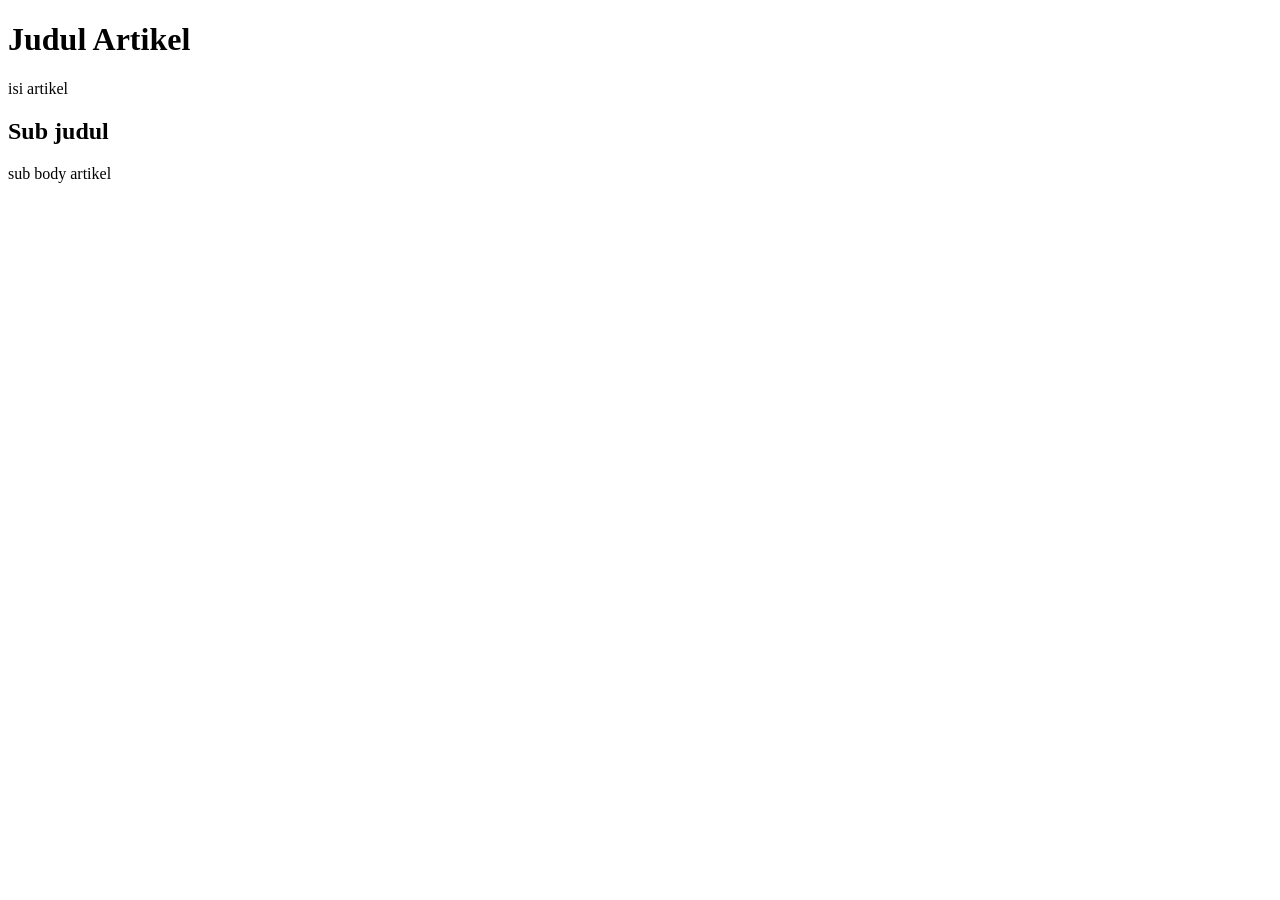
<file: HTML-Dasar/heading.html>
<!DOCTYPE html>
<html lang="en">
<head>
    <meta charset="UTF-8">
    <meta name="viewport" content="width=device-width, initial-scale=1.0">
    <title>Heading</title>
</head>
<body>
    <!-- Heading -->
     <h1>Judul Artikel</h1>
     <p>isi artikel</p>
     <h2>Sub judul</h2>
     <p>sub body artikel</p>
</body>
</html>
</file>
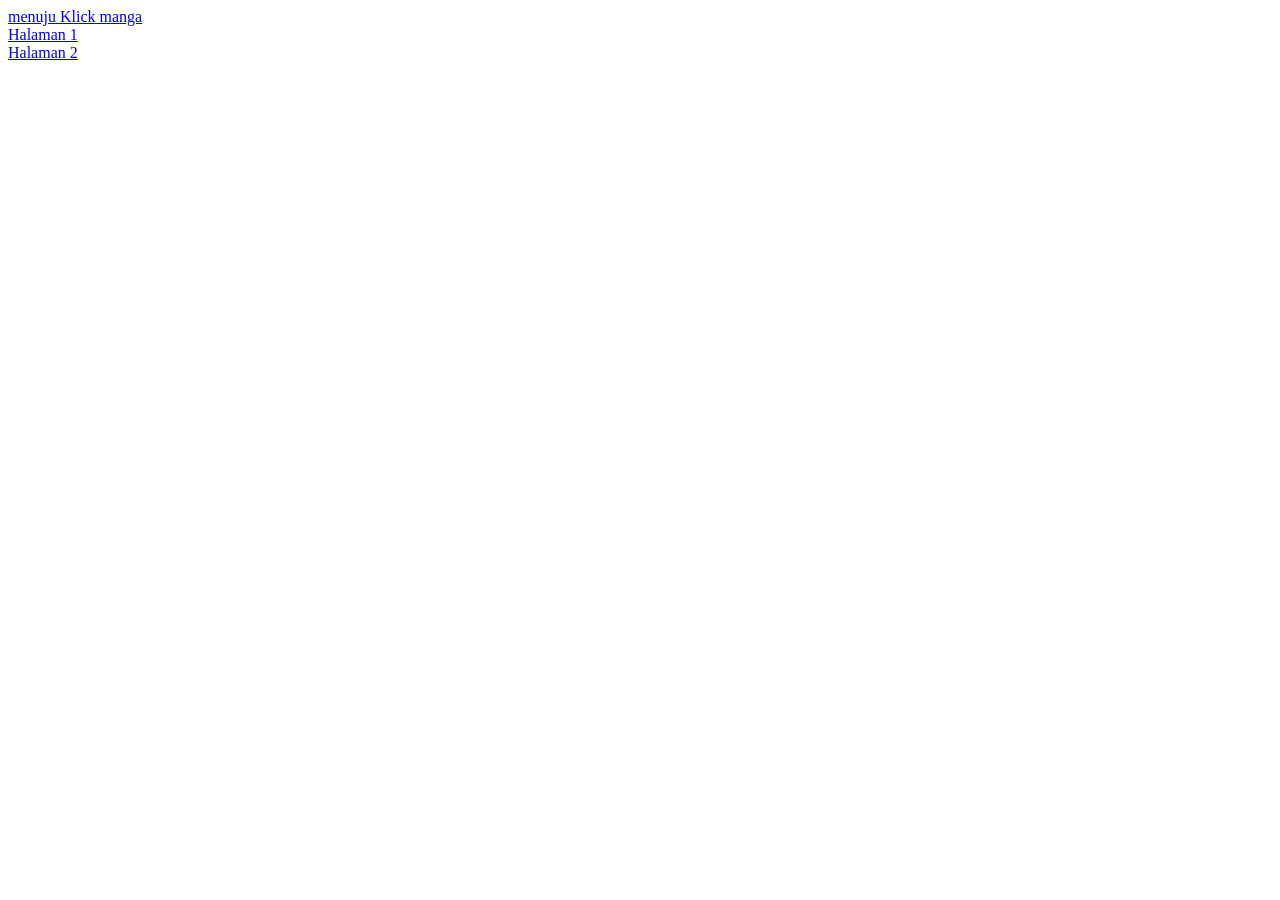
<file: HTML-Dasar/link.html>
<!DOCTYPE html>
<html lang="en">
<head>
    <meta charset="UTF-8">
    <meta name="author" content="Sofyan Tanjung">
    <title>Link</title>
</head>
<body>
    <!-- Link -->
     <a href="https://klikmanga.com/manga/the-veteran-healer-is-overpowered/chapter-1/">menuju Klick manga</a>
     <br>
     <a href="#">Halaman 1</a>
     <br>
     <a href="#">Halaman 2</a>
</body>
</html>
</file>
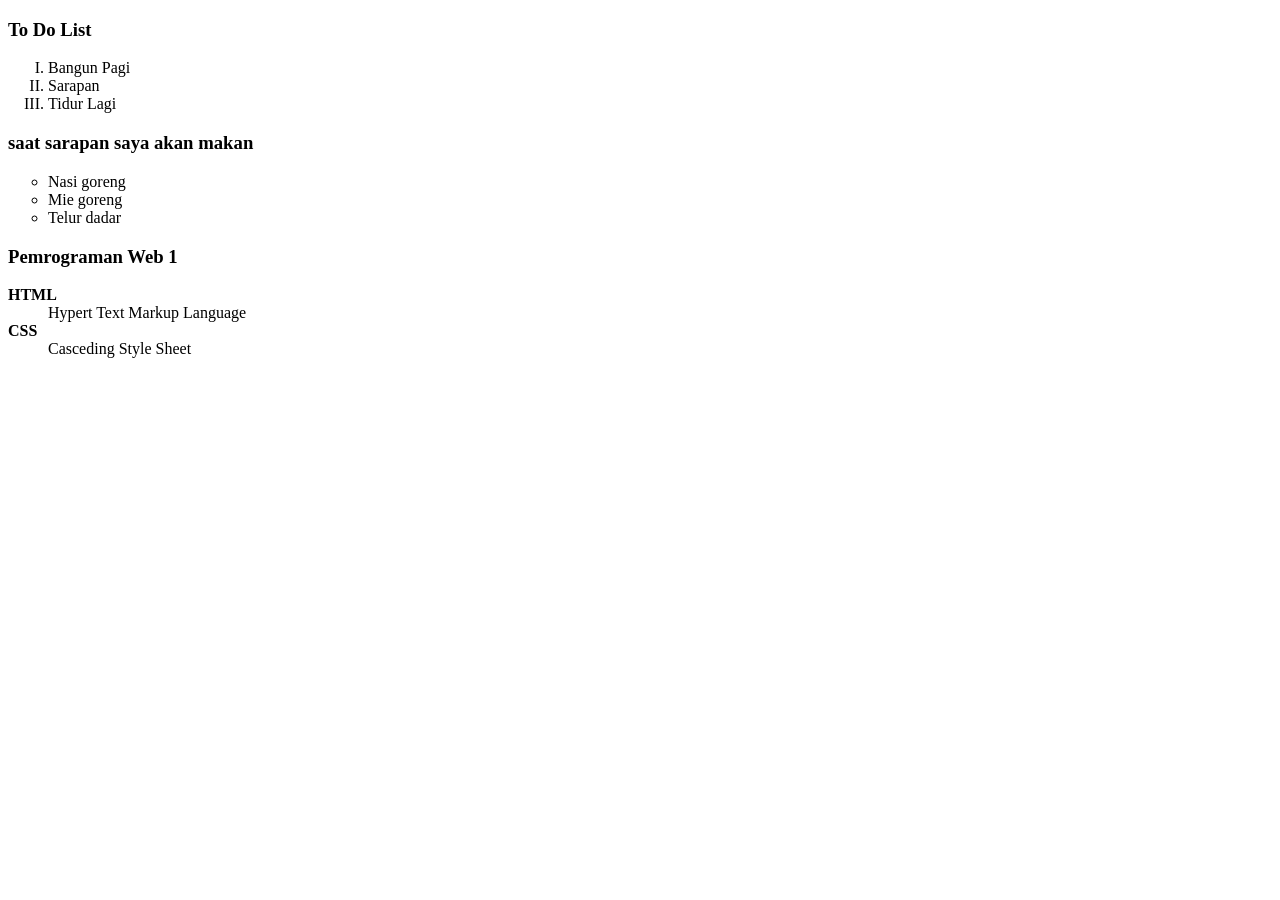
<file: HTML-Dasar/list.html>
<!DOCTYPE html>
<html lang="en">
<head>
    <meta charset="UTF-8">
    <meta name="viewport" content="width=device-width, initial-scale=1.0">
    <title>List</title>
</head>
<body>
    <h3>To Do List</h3>    
    <ol type="I">
        <li>Bangun Pagi</li>
        <li>Sarapan</li>
        <li>Tidur Lagi</li>
    </ol>
    <h3>saat sarapan saya akan makan</h3>
    <ul type="circle">
        <li>Nasi goreng</li>
        <li>Mie goreng</li>
        <li>Telur dadar</li>
    </ul>

    <h3>Pemrograman Web 1</h3>
    <dl>
        <dt><strong>HTML</strong></dt>
        <dd>Hypert Text Markup Language</dd>
        <dt><strong>CSS</strong></dt>
        <dd>Casceding Style Sheet</dd>
    </dl>
</body>
</html>
</file>
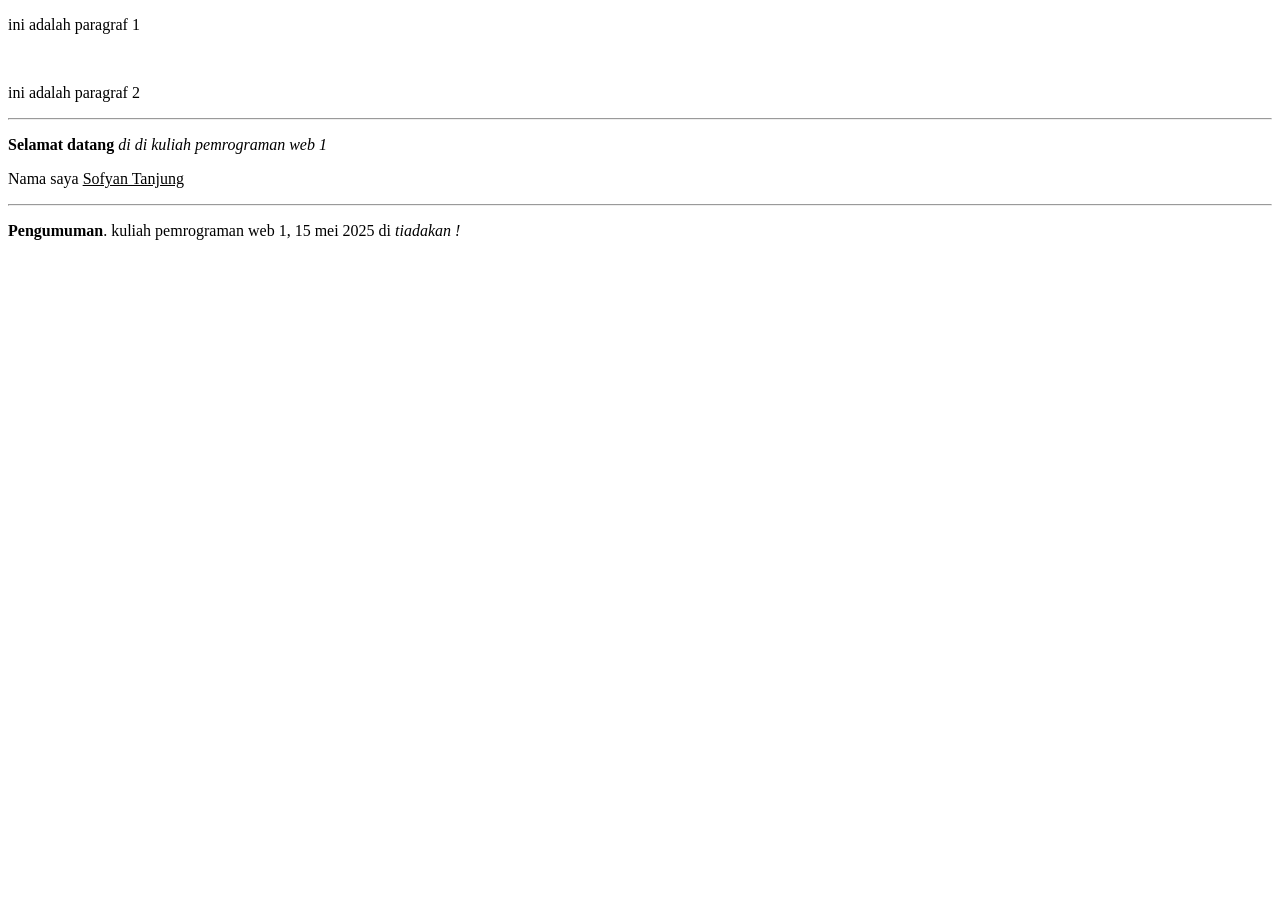
<file: HTML-Dasar/paragrapf.html>
<!DOCTYPE html>
<html lang="en">
<head>
    <meta charset="UTF-8">
    <meta name="autohor" content="sofyan tanjung">
    <title>Paragraf</title>
</head>
<body>
    <!-- Contoh tag p, br dan hr -->
    <p>ini adalah paragraf 1</p>    
    <br>
    <p>ini adalah paragraf 2</p>    
    <hr>

    <p><b>Selamat datang</b> <i>di di kuliah pemrograman web 1</i></p>
    <p>Nama saya <u>Sofyan Tanjung</u></p>
    <hr>

    <p><strong>Pengumuman</strong>. kuliah pemrograman web 1, 15 mei 2025 di <em>tiadakan !</em></p>
</body>
</html>
</file>
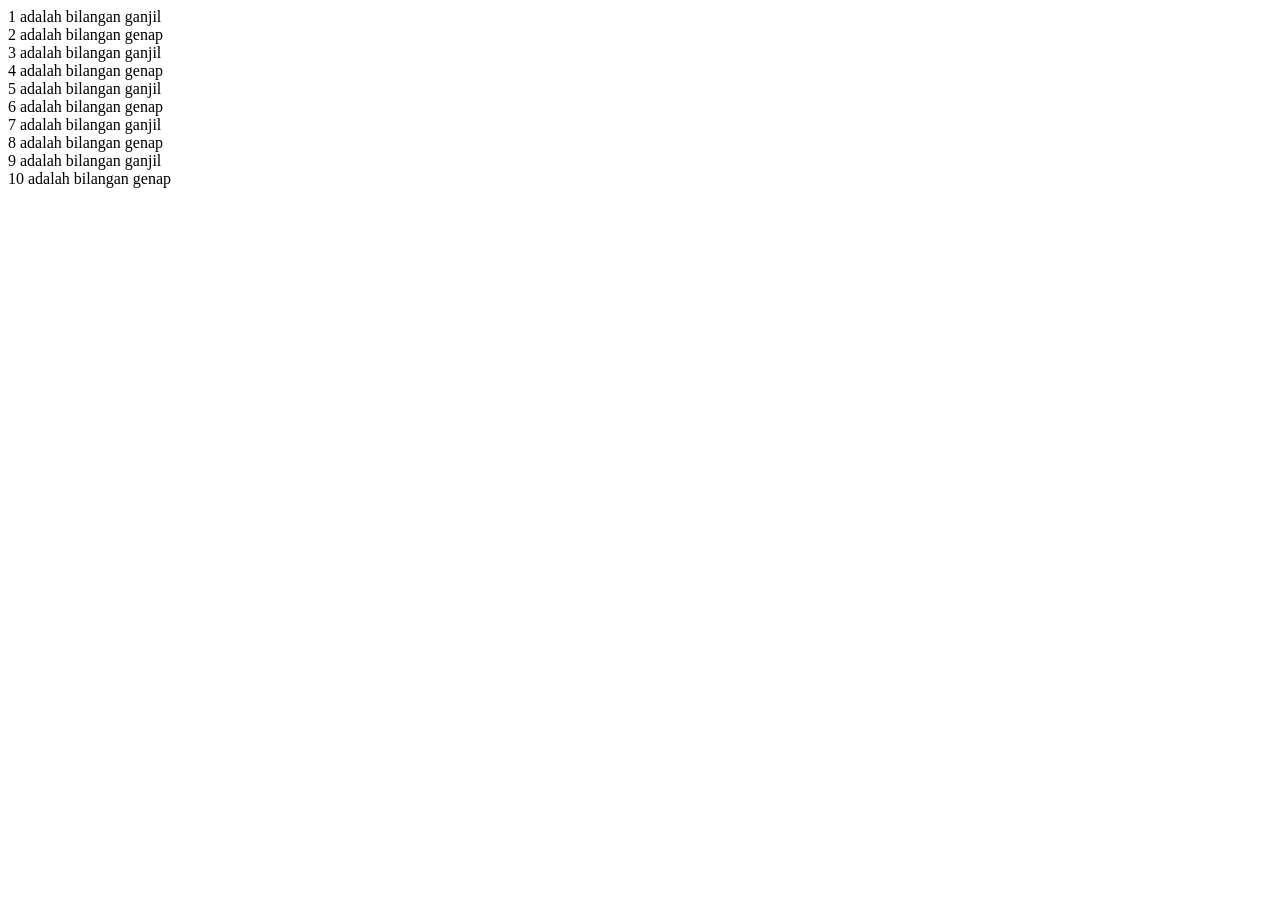
<file: belajar_javascript_dasar/html/pengulangan.html>
<!DOCTYPE html>
<html lang="en">
<head>
    <meta charset="UTF-8">
    <meta name="viewport" content="width=device-width, initial-scale=1.0">
    <title>Pengulangan</title>
</head>
<body>
    
    <script>
        for (let i = 1; i <= 10; i++) {
            if (i % 2 === 0) {
                document.write(i + " adalah bilangan genap<br>");
            } else {
                document.write(i + " adalah bilangan ganjil<br>");
            }
        }
    </script>
</body>
</html>
</file>
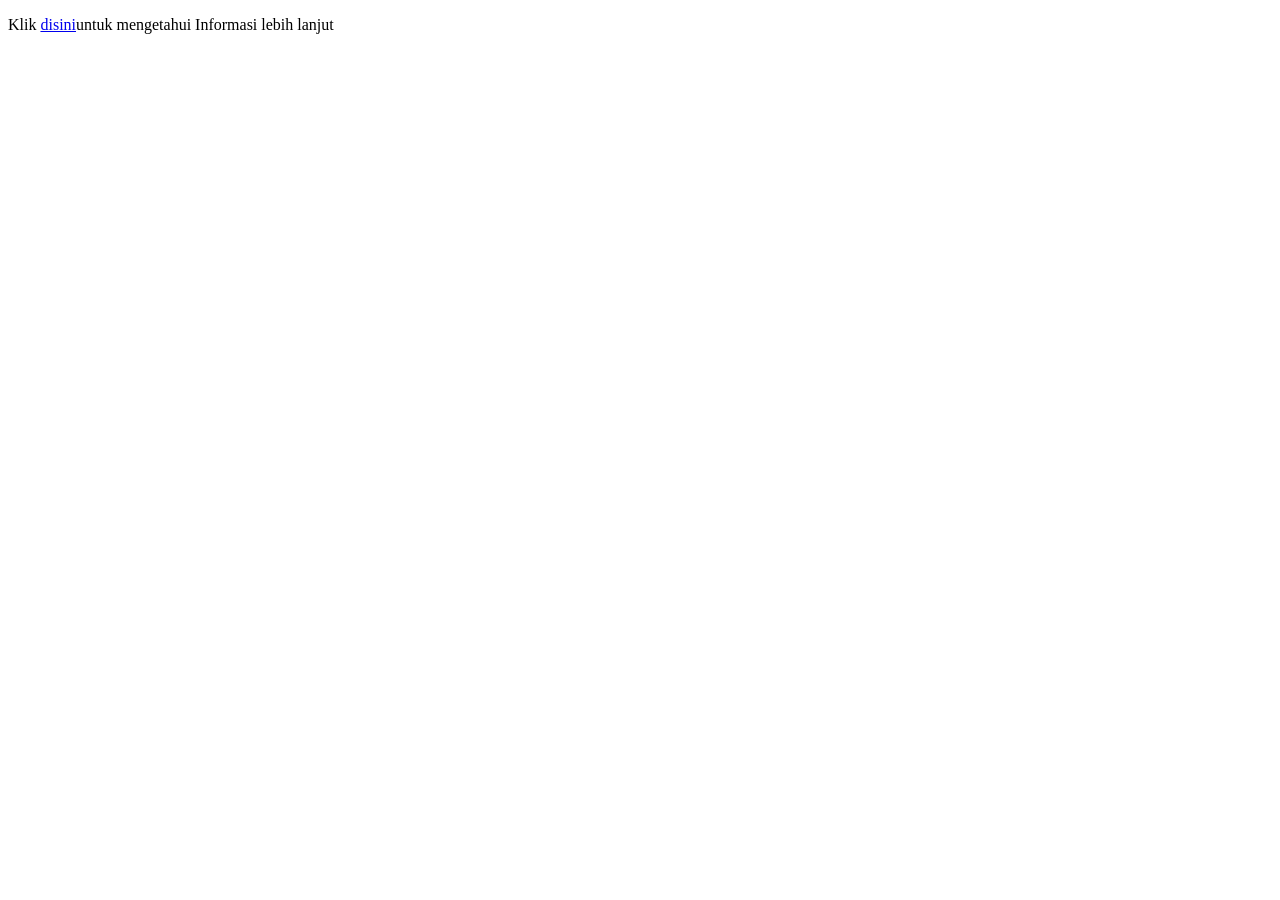
<file: HTML-Dasar/latihan6_anchor/halaman1.html>
<!DOCTYPE html>
<html lang="en">
<head>
    <meta charset="UTF-8">
    <meta name="viewport" content="width=device-width, initial-scale=1.0">
    <title>Hyperlink Halaman - 1</title>
</head>
<body>
    <p>Klik <a href="admin/halaman2.html">disini</a>untuk mengetahui Informasi lebih lanjut</p>    
</body>
</html>
</file>
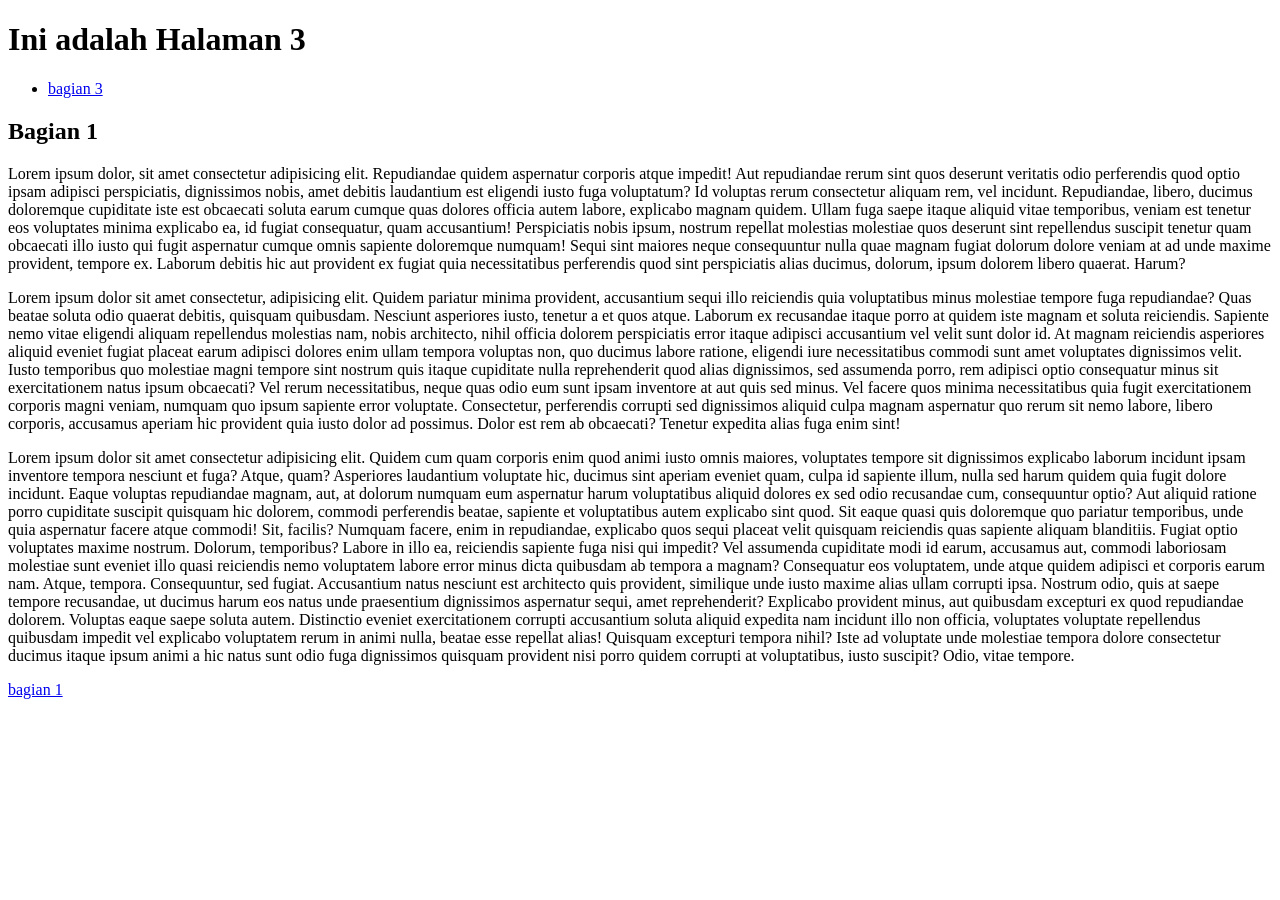
<file: HTML-Dasar/latihan6_anchor/halaman3.html>
<!DOCTYPE html>
<html lang="en">

<head>
    <meta charset="UTF-8">
    <meta name="viewport" content="width=device-width, initial-scale=1.0">
    <title>Halaman 3</title>
</head>

<body>
    <h1>Ini adalah Halaman 3</h1>
  <ul>
    <li><a href="#bagian3">bagian 3</a></li>
  </ul>
    <h2>Bagian 1</h2>
    <p id="bagian1">Lorem ipsum dolor, sit amet consectetur adipisicing elit. Repudiandae quidem aspernatur corporis atque impedit!
        Aut repudiandae rerum sint quos deserunt veritatis odio perferendis quod optio ipsam adipisci perspiciatis,
        dignissimos nobis, amet debitis laudantium est eligendi iusto fuga voluptatum? Id voluptas rerum consectetur
        aliquam rem, vel incidunt. Repudiandae, libero, ducimus doloremque cupiditate iste est obcaecati soluta earum
        cumque quas dolores officia autem labore, explicabo magnam quidem. Ullam fuga saepe itaque aliquid vitae
        temporibus, veniam est tenetur eos voluptates minima explicabo ea, id fugiat consequatur, quam accusantium!
        Perspiciatis nobis ipsum, nostrum repellat molestias molestiae quos deserunt sint repellendus suscipit tenetur
        quam obcaecati illo iusto qui fugit aspernatur cumque omnis sapiente doloremque numquam! Sequi sint maiores
        neque consequuntur nulla quae magnam fugiat dolorum dolore veniam at ad unde maxime provident, tempore ex.
        Laborum debitis hic aut provident ex fugiat quia necessitatibus perferendis quod sint perspiciatis alias
        ducimus, dolorum, ipsum dolorem libero quaerat. Harum?</p>

    <p>Lorem ipsum dolor sit amet consectetur, adipisicing elit. Quidem pariatur minima provident, accusantium sequi
        illo reiciendis quia voluptatibus minus molestiae tempore fuga repudiandae? Quas beatae soluta odio quaerat
        debitis, quisquam quibusdam. Nesciunt asperiores iusto, tenetur a et quos atque. Laborum ex recusandae itaque
        porro at quidem iste magnam et soluta reiciendis. Sapiente nemo vitae eligendi aliquam repellendus molestias
        nam, nobis architecto, nihil officia dolorem perspiciatis error itaque adipisci accusantium vel velit sunt dolor
        id. At magnam reiciendis asperiores aliquid eveniet fugiat placeat earum adipisci dolores enim ullam tempora
        voluptas non, quo ducimus labore ratione, eligendi iure necessitatibus commodi sunt amet voluptates dignissimos
        velit. Iusto temporibus quo molestiae magni tempore sint nostrum quis itaque cupiditate nulla reprehenderit quod
        alias dignissimos, sed assumenda porro, rem adipisci optio consequatur minus sit exercitationem natus ipsum
        obcaecati? Vel rerum necessitatibus, neque quas odio eum sunt ipsam inventore at aut quis sed minus. Vel facere
        quos minima necessitatibus quia fugit exercitationem corporis magni veniam, numquam quo ipsum sapiente error
        voluptate. Consectetur, perferendis corrupti sed dignissimos aliquid culpa magnam aspernatur quo rerum sit nemo
        labore, libero corporis, accusamus aperiam hic provident quia iusto dolor ad possimus. Dolor est rem ab
        obcaecati? Tenetur expedita alias fuga enim sint!</p>

    <p id="bagian3">Lorem ipsum dolor sit amet consectetur adipisicing elit. Quidem cum quam corporis enim quod animi iusto omnis
        maiores, voluptates tempore sit dignissimos explicabo laborum incidunt ipsam inventore tempora nesciunt et fuga?
        Atque, quam? Asperiores laudantium voluptate hic, ducimus sint aperiam eveniet quam, culpa id sapiente illum,
        nulla sed harum quidem quia fugit dolore incidunt. Eaque voluptas repudiandae magnam, aut, at dolorum numquam
        eum aspernatur harum voluptatibus aliquid dolores ex sed odio recusandae cum, consequuntur optio? Aut aliquid
        ratione porro cupiditate suscipit quisquam hic dolorem, commodi perferendis beatae, sapiente et voluptatibus
        autem explicabo sint quod. Sit eaque quasi quis doloremque quo pariatur temporibus, unde quia aspernatur facere
        atque commodi! Sit, facilis? Numquam facere, enim in repudiandae, explicabo quos sequi placeat velit quisquam
        reiciendis quas sapiente aliquam blanditiis. Fugiat optio voluptates maxime nostrum. Dolorum, temporibus? Labore
        in illo ea, reiciendis sapiente fuga nisi qui impedit? Vel assumenda cupiditate modi id earum, accusamus aut,
        commodi laboriosam molestiae sunt eveniet illo quasi reiciendis nemo voluptatem labore error minus dicta
        quibusdam ab tempora a magnam? Consequatur eos voluptatem, unde atque quidem adipisci et corporis earum nam.
        Atque, tempora. Consequuntur, sed fugiat. Accusantium natus nesciunt est architecto quis provident, similique
        unde iusto maxime alias ullam corrupti ipsa. Nostrum odio, quis at saepe tempore recusandae, ut ducimus harum
        eos natus unde praesentium dignissimos aspernatur sequi, amet reprehenderit? Explicabo provident minus, aut
        quibusdam excepturi ex quod repudiandae dolorem. Voluptas eaque saepe soluta autem. Distinctio eveniet
        exercitationem corrupti accusantium soluta aliquid expedita nam incidunt illo non officia, voluptates voluptate
        repellendus quibusdam impedit vel explicabo voluptatem rerum in animi nulla, beatae esse repellat alias!
        Quisquam excepturi tempora nihil? Iste ad voluptate unde molestiae tempora dolore consectetur ducimus itaque
        ipsum animi a hic natus sunt odio fuga dignissimos quisquam provident nisi porro quidem corrupti at
        voluptatibus, iusto suscipit? Odio, vitae tempore. </p>
        <a href="#bagian1">bagian 1</a>
</body>

</html>
</file>
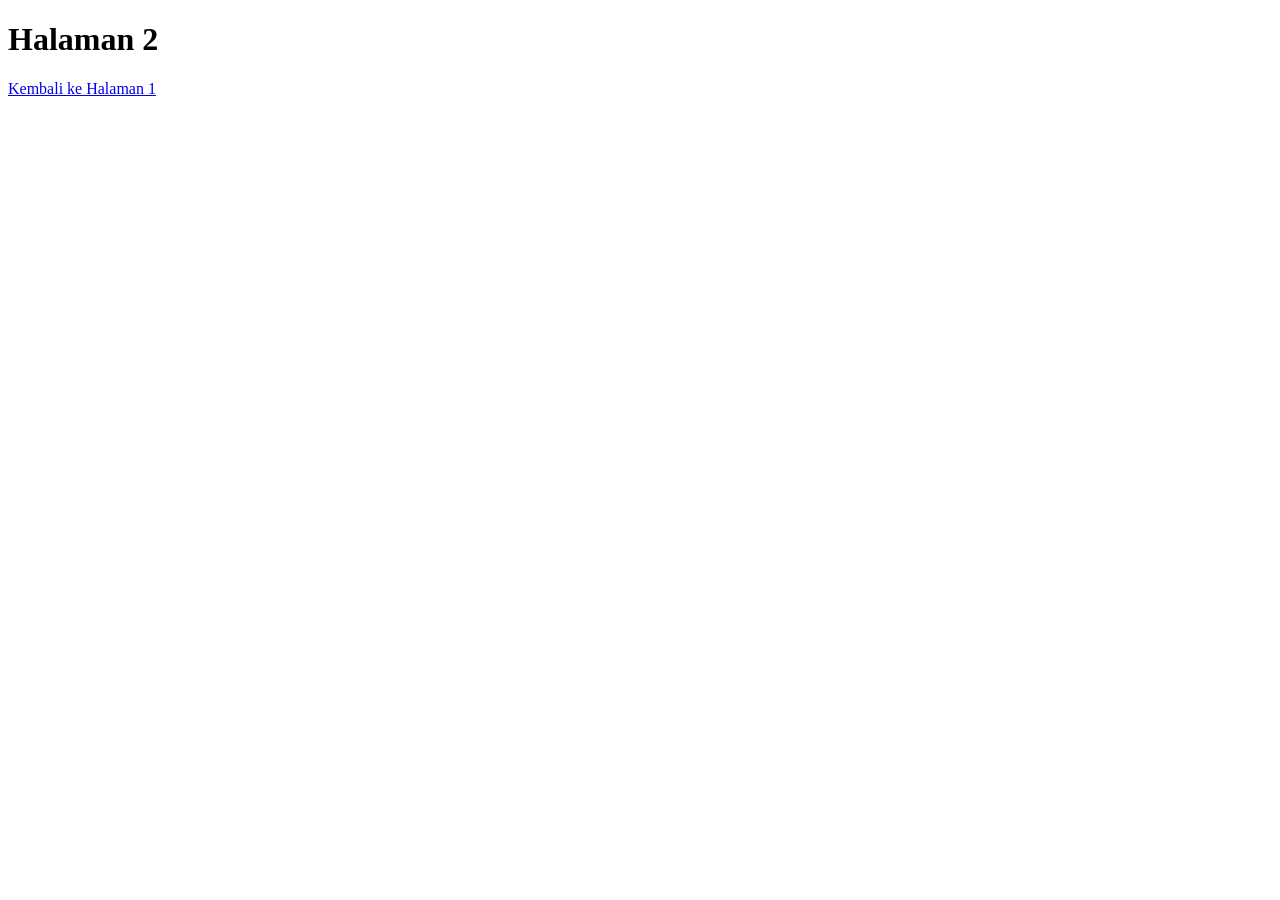
<file: HTML-Dasar/latihan6_anchor/admin/halaman2.html>
<!DOCTYPE html>
<html lang="en">
<head>
    <meta charset="UTF-8">
    <meta name="viewport" content="width=device-width, initial-scale=1.0">
    <title>Hyperlink Halaman - 2</title>
</head>
<body>
    <h1>Halaman 2</h1>
    <a href="../halaman1.html">Kembali ke Halaman 1</a>
</body>
</html>
</file>
